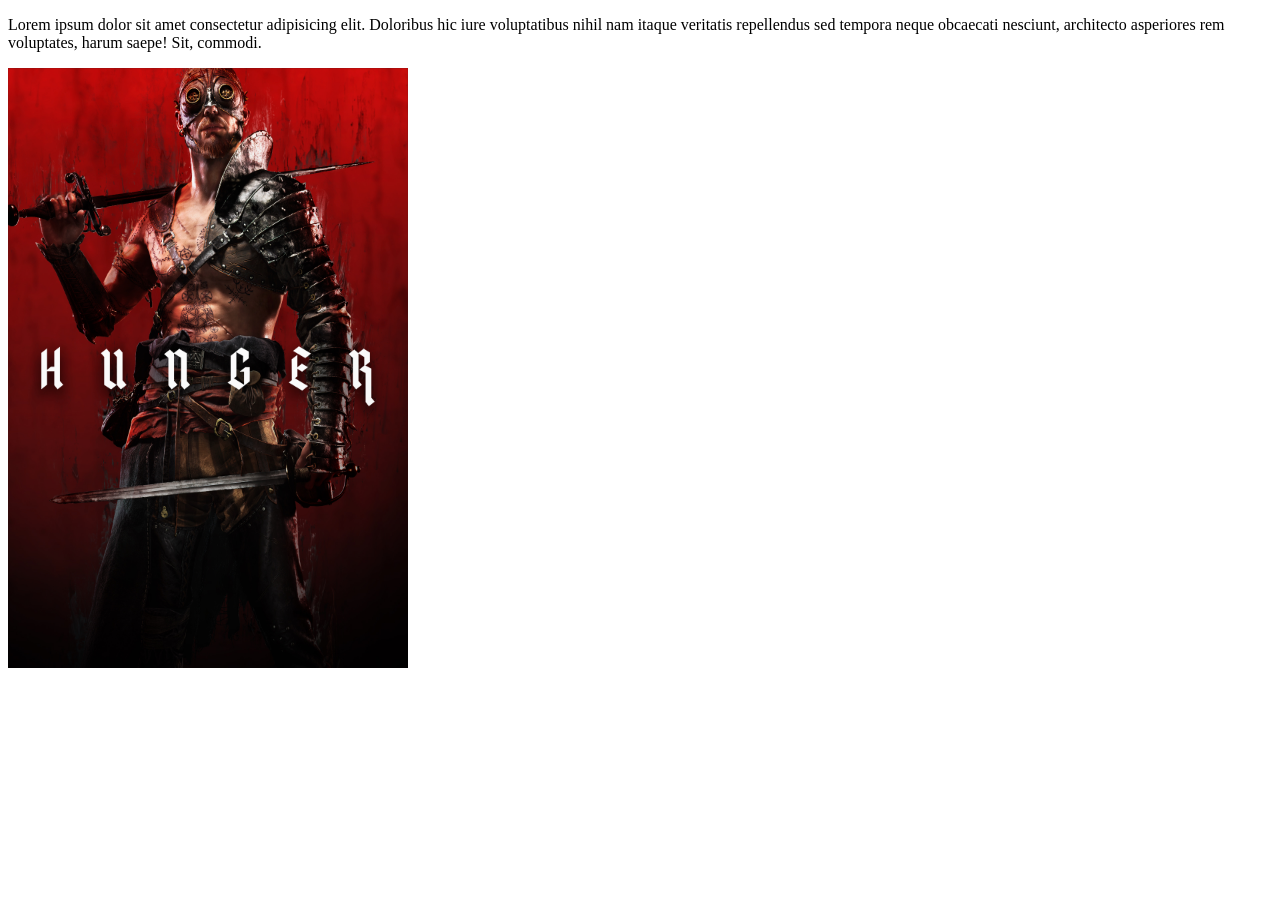
<file: contacts.html>
<!DOCTYPE html>
<html lang="en">
<head>
    <meta charset="UTF-8">
    <meta name="viewport" content="width=device-width, initial-scale=1.0">
    <title>Contacts</title>
</head>
<body>
   <p> Lorem ipsum dolor sit amet consectetur adipisicing elit. Doloribus hic iure voluptatibus nihil nam itaque veritatis repellendus sed tempora neque obcaecati nesciunt, architecto asperiores rem voluptates, harum saepe! Sit, commodi.</p>
<img src="hunger-1bswg.jpg" alt="hunger"
  width="400px"
  height="600px" />
</body>
</html>
</file>
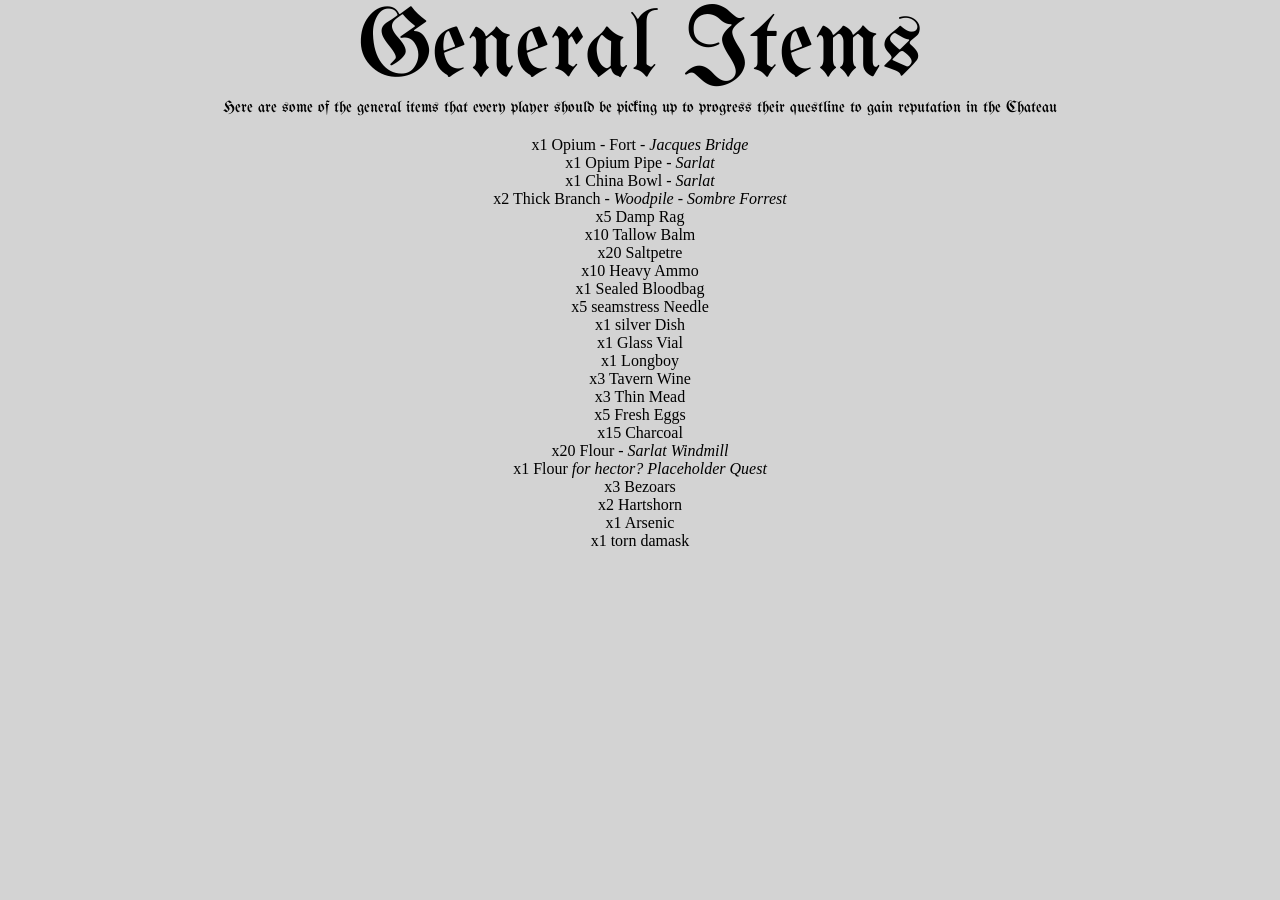
<file: GeneralItems.html>
<!DOCTYPE html>
<html lang="en">
<head>
    <style>
        @import url("https://fonts.googleapis.com/css2?family=UnifrakturMaguntia&display=swap");
    </style>
    <meta charset="UTF-8">
    <meta name="viewport" content="width=device-width, initial-scale=1.0">
    <link rel="stylesheet" href="index.css" />
    <title>General items</title>

</head>
<body>
    <h1><a href="index.html">General Items</a></h1>
        
        <p>
            <span>Here</span> <span>are</span> <span>some</span> <span>of</span> <span>the</span> <span>general</span> <span>items</span> <span>that</span> <span>every</span> <span>player</span> <span>should</span> <span>be</span> <span>picking</span> <span>up</span> <span>to</span> <span>progress</span> <span>their</span> <span>questline</span> <span>to</span> <span>gain</span> <span>reputation</span> <span>in</span> <span>the</span> <span>Chateau</span>
        </p>
                <ul>
                    <li>x1 Opium - Fort - <em>Jacques Bridge</em></li>
                    <li>x1 Opium Pipe - <em>Sarlat</em></li>
                    <li>x1 China Bowl - <em>Sarlat</em></li>
                    <li>x2 Thick Branch - <em>Woodpile - Sombre Forrest</em></li>
                    <li>x5 Damp Rag</li>
                    <li>x10 Tallow Balm</li>
                    <li>x20 Saltpetre</li>
                    <li>x10 Heavy Ammo</li>
                    <li>x1 Sealed Bloodbag</li>
                    <li>x5 seamstress Needle</li>
                    <li>x1 silver Dish</li>
                    <li>x1 Glass Vial</li>
                    <li>x1 Longboy</li>
                    <li>x3 Tavern Wine</li>
                    <li>x3 Thin Mead</li>
                    <li>x5 Fresh Eggs</li>
                    <li>x15 Charcoal</li>
                    <li>x20 Flour - <em>Sarlat Windmill</em></li>
                    <li>x1 Flour <em>for hector? Placeholder Quest</em></li>
                    <li>x3 Bezoars</li>
                    <li>x2 Hartshorn</li>
                    <li>x1 Arsenic</li>
                    <li>x1 torn damask</li>
                </ul>
    
</body>
</html>
</file>
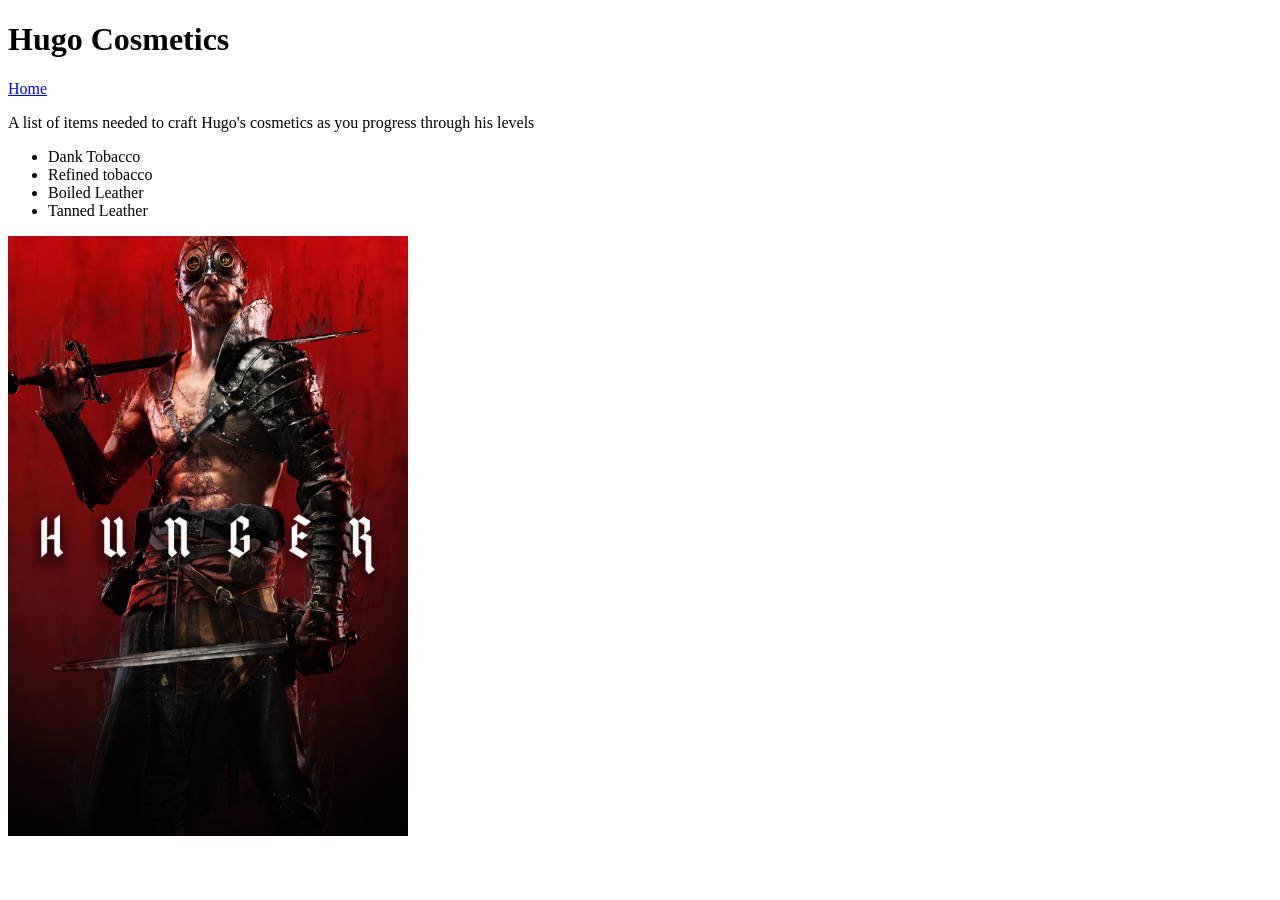
<file: Hugo.html>
<!DOCTYPE html>
<html lang="en">
<head>
    <meta charset="UTF-8">
    <meta name="viewport" content="width=<device-width>, initial-scale=1.0">
    <title>Hugo</title>
</head>
<body>
    <h1>Hugo Cosmetics</h1>
    <p><a href="index.html">Home</a></p>
    <p>A list of items needed to craft Hugo's cosmetics as you progress through his levels</p>
    <ul>
        <li>Dank Tobacco</li>
        <li>Refined tobacco</li>
        <li>Boiled Leather</li>
        <li>Tanned Leather</li>
    </ul>
    <img src="hunger-1bswg.jpg" alt="hunger"
  width="400px"
  height="600px" />
</body>
</html>
</file>
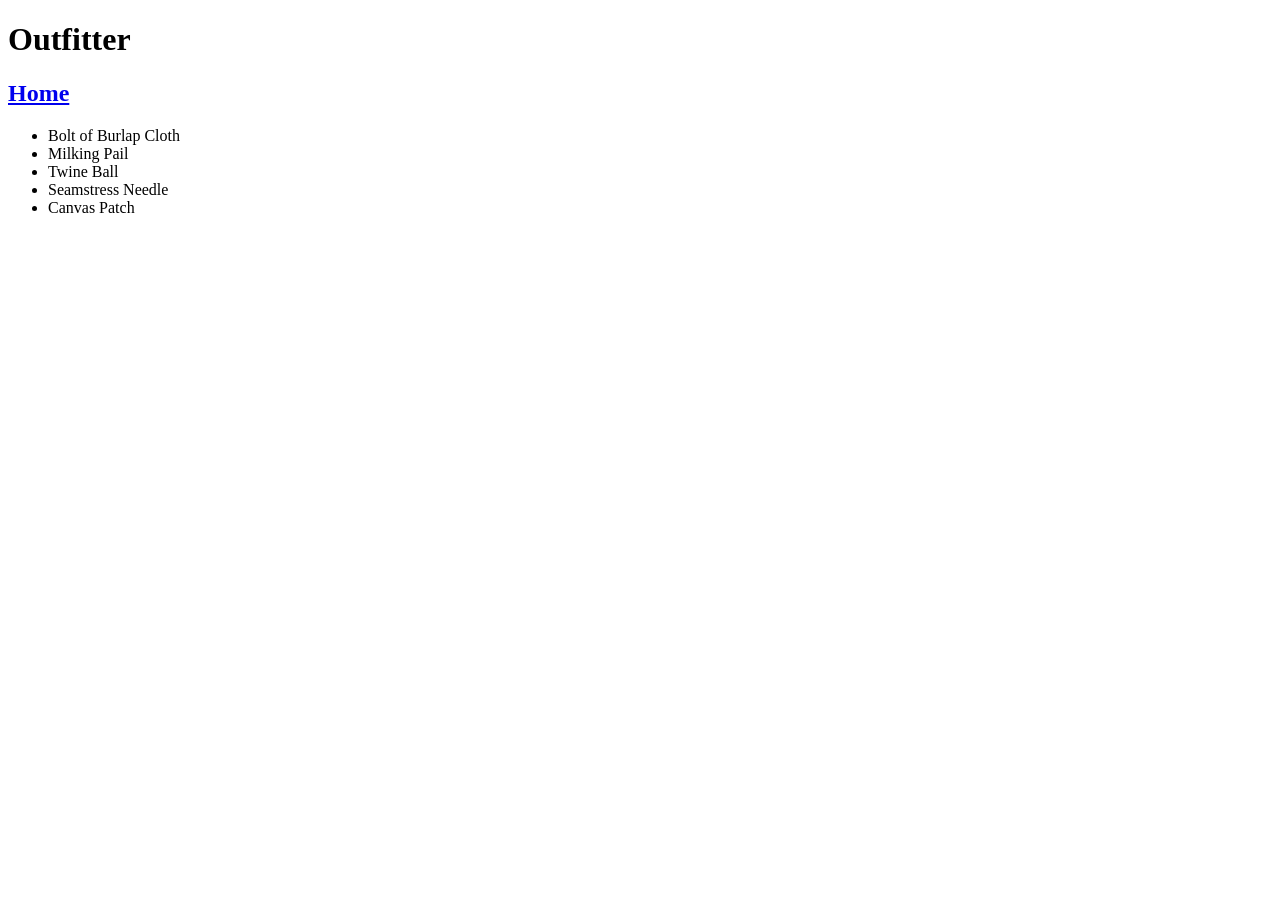
<file: Outfitter.html>
<!DOCTYPE html>
<html lang="en">
<head>
    <meta charset="UTF-8">
    <meta name="viewport" content="width=device-width, initial-scale=1.0">
    <title>Outfitter</title>
</head>
<body>
    <h1>Outfitter</h1>
    <h2><a href="index.html">Home</a></h2>
        <ul>
            <li>Bolt of Burlap Cloth</li>
            <li>Milking Pail</li>
            <li>Twine Ball</li>
            <li>Seamstress Needle</li>
            <li>Canvas Patch</li>
        </ul>
</body>
</html>
</file>
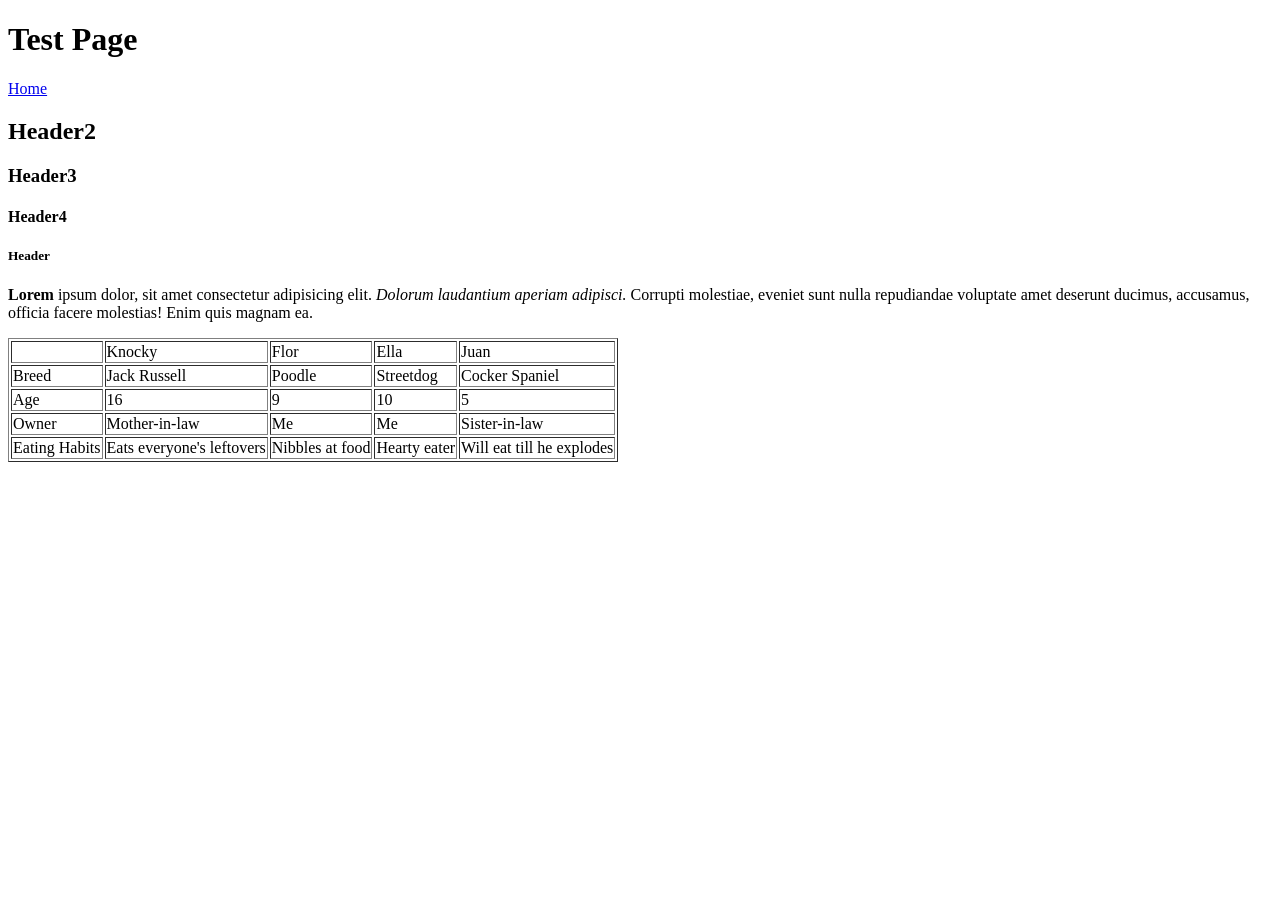
<file: Test.html>
<!DOCTYPE html>
<html lang="en">
<head>
    <meta charset="UTF-8">
    <meta name="viewport" content="width=device-width, initial-scale=1.0">
    <title>Test Page</title>
</head>
<body>
    <h1>Test Page</h1>
    <p><a href="index.html">Home</a></p>
    <h2>Header2</h2>
    <h3>Header3</h3>
    <h4>Header4</h4>
    <h5>Header</h5>
    <p><strong>Lorem</strong> ipsum dolor, sit amet consectetur adipisicing elit. <em>Dolorum laudantium aperiam adipisci.</em> Corrupti molestiae, eveniet sunt nulla repudiandae voluptate amet deserunt ducimus, accusamus, officia facere molestias! Enim quis magnam ea.</p>

</body>
<table border="1>"
  <tr>
    <td>&nbsp;</td>
    <td>Knocky</td>
    <td>Flor</td>
    <td>Ella</td>
    <td>Juan</td>
  </tr>
  <tr>
    <td>Breed</td>
    <td>Jack Russell</td>
    <td>Poodle</td>
    <td>Streetdog</td>
    <td>Cocker Spaniel</td>
  </tr>
  <tr>
    <td>Age</td>
    <td>16</td>
    <td>9</td>
    <td>10</td>
    <td>5</td>
  </tr>
  <tr>
    <td>Owner</td>
    <td>Mother-in-law</td>
    <td>Me</td>
    <td>Me</td>
    <td>Sister-in-law</td>
  </tr>
  <tr>
    <td>Eating Habits</td>
    <td>Eats everyone's leftovers</td>
    <td>Nibbles at food</td>
    <td>Hearty eater</td>
    <td>Will eat till he explodes</td>
  </tr>
</table>
</html>
</file>
<file: index.css>
*{
    margin: 0;
    padding: 0;
}

nav{
    background-color: gray;
    padding: 0.25rem;
}
nav ul{
    list-style-type: none;
    margin: 0;
    padding: 0;
    display: flex;
    justify-content: space-around;
}
nav ul li{
    display: inline;
}
nav ul li{
    color: blueviolet;
    text-decoration: none;
    padding: 0.5rem 1rem;
    display: block;
}
nav ul li a:hover{
    color: #a80b0b;
    text-decoration-line: underline;
    text-decoration-color: black;
    
    -webkit-text-stroke: 1px black;
    text-decoration-thickness: 1.15px;

}
title {
    font-family: 'UnifrakturMaguntia';
    font-weight: 300;
    font-style: normal;
    font-size: 6em;
    text-align: center;
}


body {
  background-color: lightgray;
  color: black;
  margin: 0;
  
  
}

ul {
    text-align: center;
    margin-top: 20px;
}

img {
    display: block;
    margin: 0 auto;
    width: 50%;
    border: 2px solid black;
    border-style: groove;
    transition: 0.3s;
}

img:hover {
    border-style: ridge;

}
h1{
    font-family:'UnifrakturMaguntia';
    font-weight: 400;
    font-style: normal;
    font-size: 6em;
    text-align: center;
}
    h1:hover {
        color: #a80b0b;
        text-decoration-line: underline;
        text-decoration-color: black;
        -webkit-text-stroke: 2px black;
        text-decoration-thickness: 1.15px;
    }

a {
    font-family:'UnifrakturMaguntia';
    font-weight: 500;
  font-style: normal;
  text-decoration: none;
  color: black;
}

    a:hover {
        color: #a80b0b;
        text-decoration-line: underline;
        text-decoration-color: black;
        -webkit-text-stroke: 2px black;
        text-decoration-thickness: 1.15px;
    }



p {
    font-family:'UnifrakturMaguntia';
    font-weight: 400;
    font-style: normal;
    text-align: center;
    
}
    span:hover {
        -webkit-text-stroke: 0.25px #a80b0b;
    }
</file>
